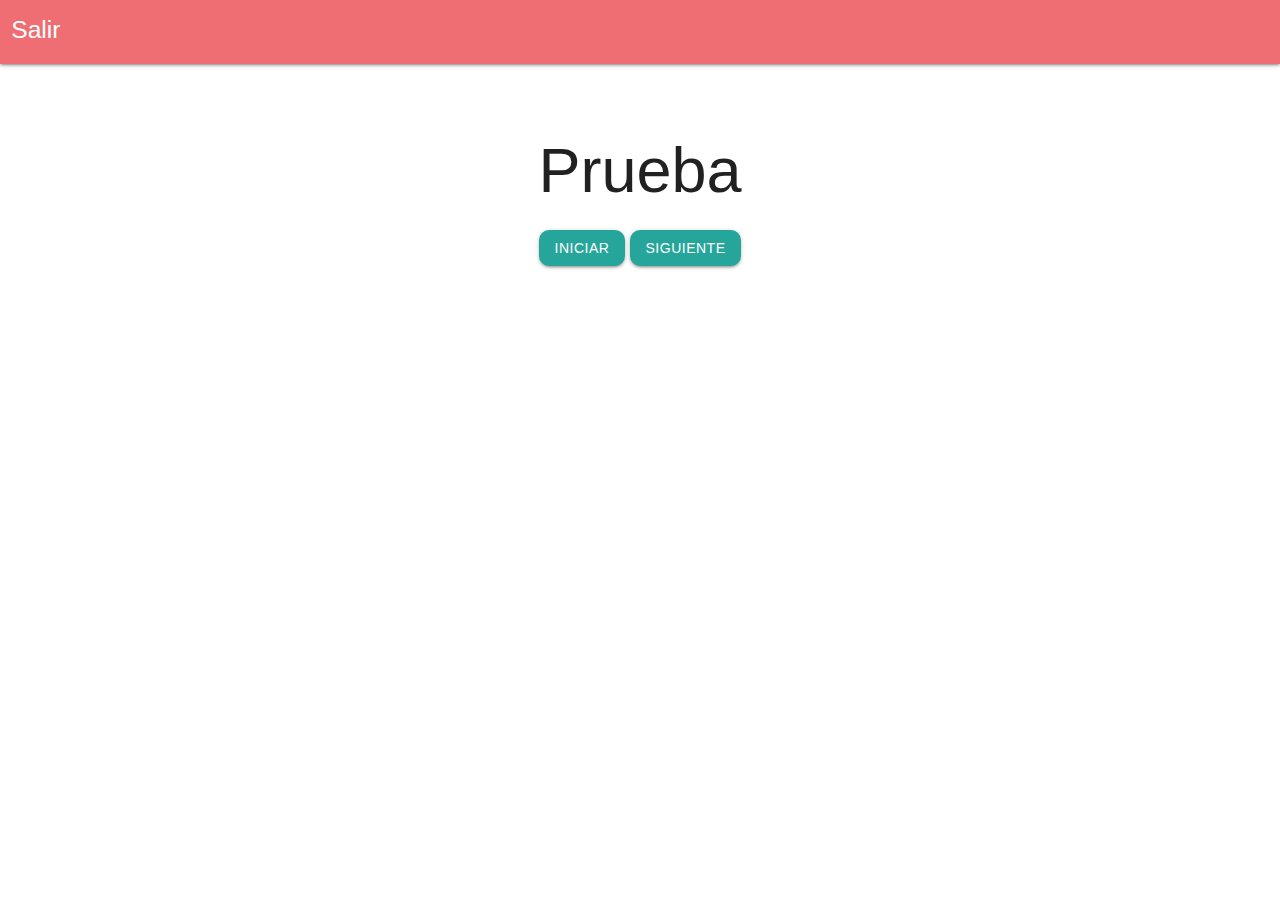
<file: Paginas/Prueba.html>
<!DOCTYPE html>
<html>
<head>
  <title></title>
  <link rel="stylesheet" type="text/css" href="../css/materialize.min.css">
  <link rel="stylesheet" type="text/css" href="../css/style.css">
</head>
<body>
  <nav class="row aling-center">
  <h5 class="col s3"><a href="../index.html">Salir</a></h5>  
  </nav>
  <div class="container center-align white">
    <h1>Prueba</h1>
    <input id="Iniciar" type="Submit" value="Iniciar" class="btn">
    <div class="row" hidden id="p1">
      <div class="col s12 input-field">
        <select>
          <option value="" disabled selected></option>
          <option value="0">Femenino</option>
          <option value="1">Masculino</option>
        </select>
        <label>Sexo</label>
      </div>
      <div class="col s12 input-field">
        <select>
          <option value=""></option>
          <option value="0">Soltero</option>
          <option value="1">Casado</option>
          <option value="2">Divorciado</option>
        </select>
        <label>Estado</label> 
       </div> 
    </div>
    <div class="row" hidden id="p2">
      <div class="col s12 input-field">
        <input type="number">
        <label>Edad</label>
      </div>
      <div class="col s12 input-field">
        <select>
          <option value=""></option>
          <option value="0">Nicaragua</option>
          <option value="1">Costa Rica</option>
          <option value="2">Hondura</option>
          <option value="3">El Salvador</option>  
        </select>
        <label>Pais</label> 
      </div>
    </div>
    <input id="Siguiente" type="Submit" class="btn" value="Siguiente">  
  </div>
  <script src="../js/jquery.js"></script>
  <script src="../js/prueba.js"></script>
  <script src="../js/materialize.min.js"></script>

</body>
</html>
</file>
<file: css/style.css>
section{
    background-color: rgba(255,255,255,0.5);
    width: 0%;
    margin-left: 25%;
    border-radius: 10px;
    height: 0px;
    margin-top: 100px;
}
form{
    text-align: center;
}
div{
    padding: 10px;
    text-align: center;
}
#Entrada{
    text-align: center;
    cursor: pointer;
}
@keyframes fondo {
  0%{ background-color: cyan; }
  40%{ background-color: pink; }
  80%{ background-color: green; }
  90%{background-color: purple; }
  90%{background-color: red; }
  90%{background-color: yellow; }
  100%{ background-color: cyan; }
}

body{
      animation: fondo;
      animation-name: fondo;
      animation-duration: 4s;
      animation-iteration-count: infinite;
} 

  
  .cotainer:hover{
    animation: fondo;
    animation-name: fondo;
    animation-duration: 4s;
    animation-iteration-count: infinite;
  }
    .input-field{
       margin-top: 5%;
       margin-left: 2%;
       margin-right: 2%;

    }

    .btn{
        border-radius: 10px;
    }

    form{

         color:white;
    }
</file>
